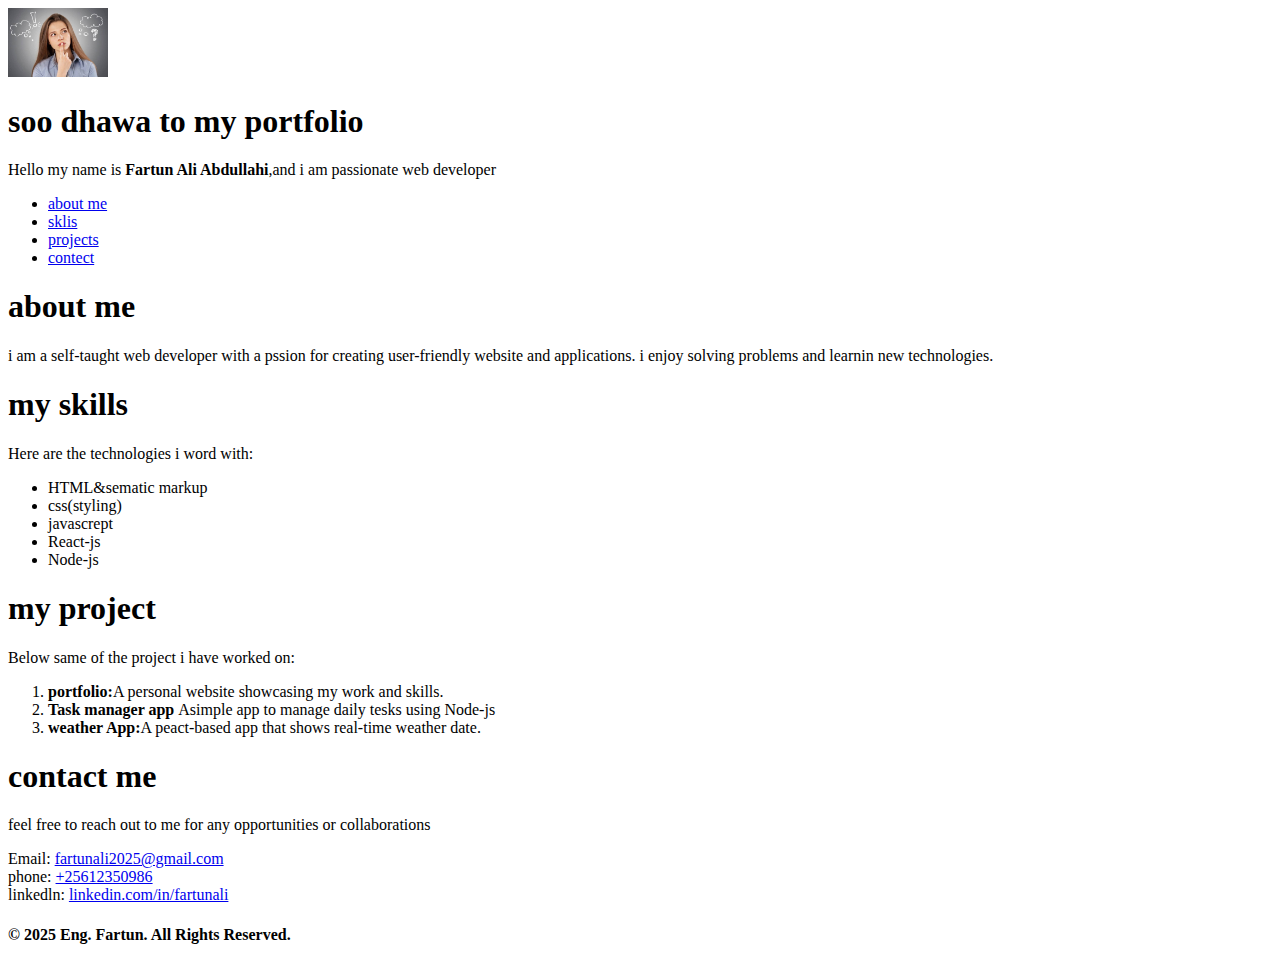
<file: index.html>
<!DOCTYPE html>
<html lang="en">
<head>
    <meta charset="UTF-8">
    <meta name="viewport" content="width=device-width, initial-scale=1.0">
    <title>Document</title>
    <style>
         img{  
            width: 100px;
             }
    </style>
</head>
<body>
    <nav>
        <img src="image/picture 2.jpg "alt="">
    </nav>
    <h1> soo dhawa to my portfolio</h1> 
    <p>Hello my name is <strong>Fartun Ali Abdullahi</strong>,and i am passionate web developer</p>
    <ul>
        <li><a href="htps://booqowbsetkena.siu//">about me</a></li>
        <li> <a href="htps://booqowbsetkena.siu//">sklis</a></li>
        <li> <a href="htps://booqowbsetkena.siu//">projects</a></li>
        <li> <a href="htps://booqowbsetkena.siu//">contect</a></li>
    </ul>
    <h1>about me</h1>
    <p>i am a self-taught web developer with a pssion for creating user-friendly website and applications. i enjoy solving problems and learnin new technologies.</p>
    <h1>my skills</h1>
    <p>Here are the technologies i word with:</p>
    <ul>
        <li>HTML&sematic markup</li>
        <li>css(styling)</li>
        <li>javascrept</li>
        <li>React-js</li>
        <li>Node-js</li>
    </ul>
    <h1>my project</h1>
    <p>Below same of the project i have worked on:</p>
    <ol>
        <li><strong>portfolio:</strong>A personal website showcasing my work and skills.</li>
        <li><strong>Task manager app </strong>Asimple app to manage daily tesks using Node-js</li>
        <li><strong>weather App:</strong>A peact-based app that shows real-time weather date.</li>
    </ol>
    <h1>contact me</h1>
    <p>feel free to reach out to me for any opportunities or collaborations</p>
    Email: <a href="htps://booqowbsetkena.siu//">fartunali2025@gmail.com</a><br>
    phone: <a href="htps://booqowbsetkena.siu//">+25612350986</a><br>
    linkedln: <a href="htps://booqowbsetkena.siu//">linkedin.com/in/fartunali </a>
    <h4>&#169; 2025 Eng. Fartun. All Rights Reserved.</h4>



</body>
</html>
</file>
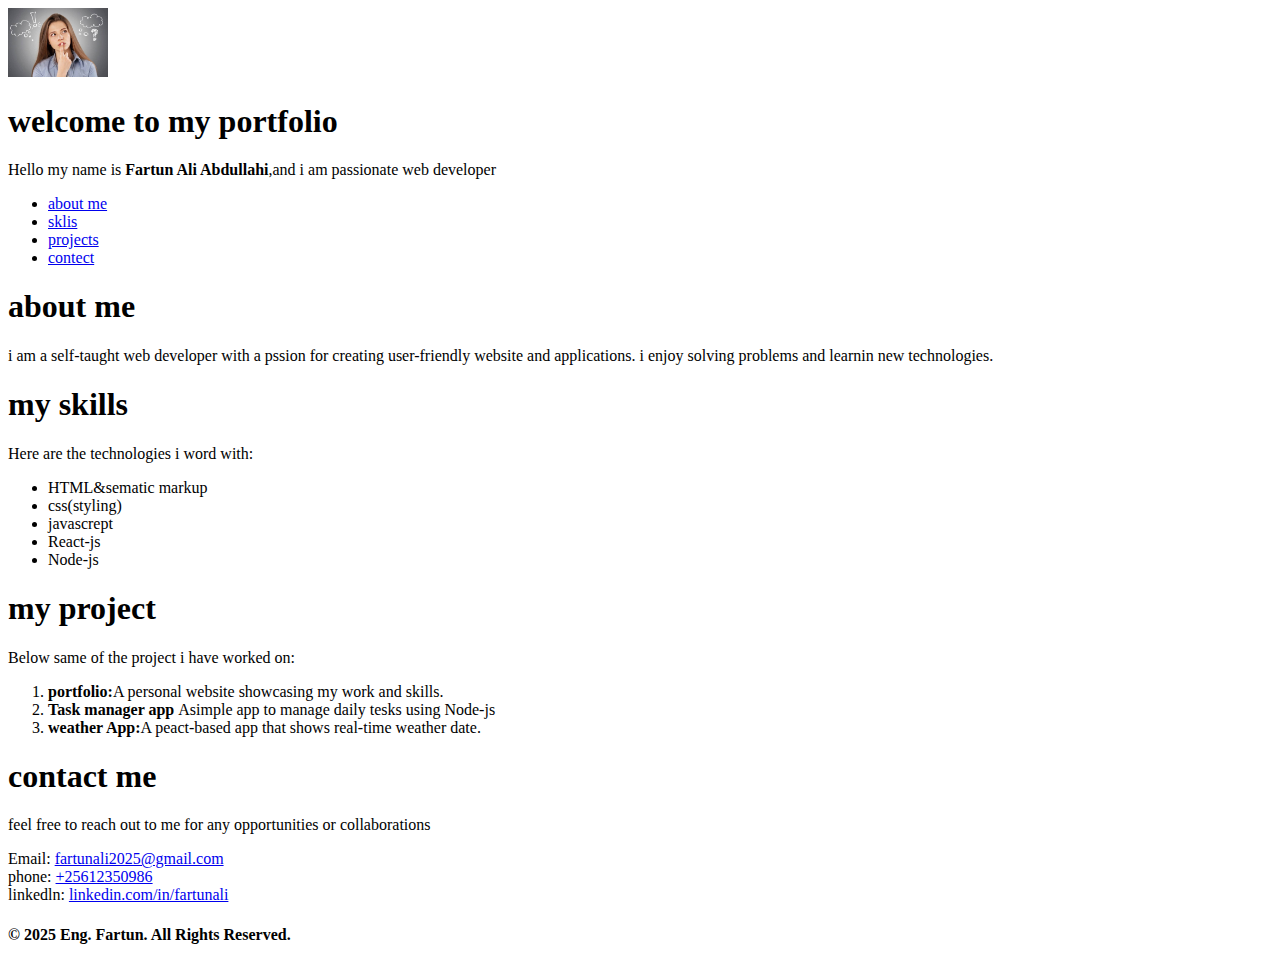
<file: FFFFF.html>
<!DOCTYPE html>
<html lang="en">
<head>
    <meta charset="UTF-8">
    <meta name="viewport" content="width=device-width, initial-scale=1.0">
    <title>Document</title>
    <style>
         img{  
            width: 100px;
             }
    </style>
</head>
<body>
    <nav>
        <img src="image/picture 2.jpg "alt="">
    </nav>
    <h1>welcome to my portfolio</h1> 
    <p>Hello my name is <strong>Fartun Ali Abdullahi</strong>,and i am passionate web developer</p>
    <ul>
        <li><a href="htps://booqowbsetkena.siu//">about me</a></li>
        <li> <a href="htps://booqowbsetkena.siu//">sklis</a></li>
        <li> <a href="htps://booqowbsetkena.siu//">projects</a></li>
        <li> <a href="htps://booqowbsetkena.siu//">contect</a></li>
    </ul>
    <h1>about me</h1>
    <p>i am a self-taught web developer with a pssion for creating user-friendly website and applications. i enjoy solving problems and learnin new technologies.</p>
    <h1>my skills</h1>
    <p>Here are the technologies i word with:</p>
    <ul>
        <li>HTML&sematic markup</li>
        <li>css(styling)</li>
        <li>javascrept</li>
        <li>React-js</li>
        <li>Node-js</li>
    </ul>
    <h1>my project</h1>
    <p>Below same of the project i have worked on:</p>
    <ol>
        <li><strong>portfolio:</strong>A personal website showcasing my work and skills.</li>
        <li><strong>Task manager app </strong>Asimple app to manage daily tesks using Node-js</li>
        <li><strong>weather App:</strong>A peact-based app that shows real-time weather date.</li>
    </ol>
    <h1>contact me</h1>
    <p>feel free to reach out to me for any opportunities or collaborations</p>
    Email: <a href="htps://booqowbsetkena.siu//">fartunali2025@gmail.com</a><br>
    phone: <a href="htps://booqowbsetkena.siu//">+25612350986</a><br>
    linkedln: <a href="htps://booqowbsetkena.siu//">linkedin.com/in/fartunali </a>
    <h4>&#169; 2025 Eng. Fartun. All Rights Reserved.</h4>



</body>
</html>
</file>
